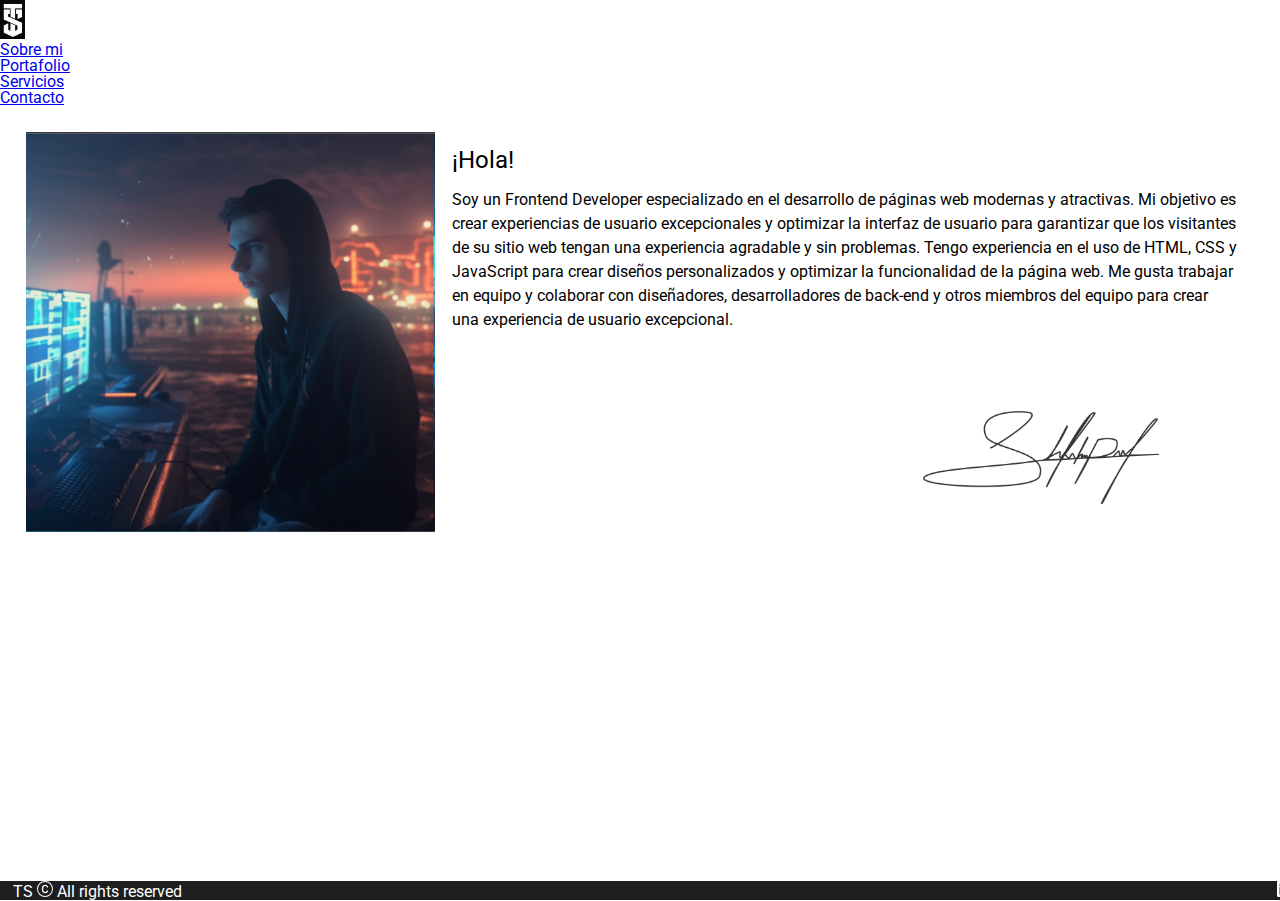
<file: index.html>
<!DOCTYPE html>
<html lang="en">
    <head>
        <meta charset="UTF-8">
        <meta name="viewport" content="width=device-width, initial-scale=1.0">
        <title>TS</title>
        <meta name="description" content="Descubre mi portafolio de frontend developer con proyectos innovadores, interfaces intuitivas y diseños impactantes. Transformo ideas en realidades digitales cautivadoras.">
        <meta name="keywords" content="Frontend developer, diseño web, desarrollo frontend, interfaces intuitivas, usabilidad, rendimiento, tecnologías de vanguardia, diseño responsivo, HTML, CSS, JavaScript, React, proyectos web, atractivo visual.">
        <meta name="author" content="Tadeo Speranza">
        <link rel="shortcut icon" href="./img/logo.webp" type="image/x-icon">
        <link href="https://fonts.googleapis.com/css2?family=Roboto&display=swap" rel="stylesheet">
        <link href="https://cdn.jsdelivr.net/npm/bootstrap@5.3.0/dist/css/bootstrap.min.css" rel="stylesheet" integrity="sha384-9ndCyUaIbzAi2FUVXJi0CjmCapSmO7SnpJef0486qhLnuZ2cdeRhO02iuK6FUUVM" crossorigin="anonymous">
        <link rel="stylesheet" href="./sass/main.css">
    </head>
    <body>
        <header>
            <ul class="nav nav-underline nav-fill bg-dark align-items-center"data-bs-theme="dark" >
                <li class="nav-item">
                    <a class="nav-link active" href="./index.html">
                        <img src="./img/logo.webp" alt="">
                    </a>
                </li>
                <li class="nav-item">
                    <a class="nav-link" href="./pages/sobreMi.html">Sobre mi</a>
                </li>
                <li class="nav-item">
                    <a class="nav-link" href="./pages/portafolio.html">Portafolio</a>
                </li>
                <li class="nav-item">
                    <a class="nav-link" href="./pages/servicios.html">Servicios</a>
                </li>
                <li class="nav-item">
                    <a class="nav-link" href="./pages/contacto.html">Contacto</a>
                </li>
            </ul>    
        </header>
        <main>
            <div class="mainTs">
                <div>
                    <img src="./img/ts.webp" alt="Programador futurista" id="img1Ts">
                </div>
                <div class="tsText">
                    <h1>¡Hola!</h1>
                    <p id="pTs"> 
                            Soy un Frontend Developer especializado en el desarrollo de   páginas web modernas y atractivas. Mi objetivo es crear experiencias de usuario excepcionales y optimizar la interfaz de usuario para garantizar que los visitantes de su sitio web tengan una experiencia agradable y sin problemas.
                            Tengo experiencia en el uso de HTML, CSS y JavaScript para crear diseños personalizados y optimizar la funcionalidad de la página web. Me gusta trabajar en equipo y colaborar con diseñadores, desarrolladores de back-end y otros miembros del equipo para crear una experiencia de usuario excepcional.
                    </p>     
                    <img src="./img/ts2.webp" alt="Firma digital" id="img2Ts">
                </div>
            </div>    
        </main>
        <footer>
            <div>
                <p>TS <svg xmlns="http://www.w3.org/2000/svg" width="16" height="16" fill="currentColor" class="bi bi-c-circle" viewBox="0 0 16 16">
                    <path d="M1 8a7 7 0 1 0 14 0A7 7 0 0 0 1 8Zm15 0A8 8 0 1 1 0 8a8 8 0 0 1 16 0ZM8.146 4.992c-1.212 0-1.927.92-1.927 2.502v1.06c0 1.571.703 2.462 1.927 2.462.979 0 1.641-.586 1.729-1.418h1.295v.093c-.1 1.448-1.354 2.467-3.03 2.467-2.091 0-3.269-1.336-3.269-3.603V7.482c0-2.261 1.201-3.638 3.27-3.638 1.681 0 2.935 1.054 3.029 2.572v.088H9.875c-.088-.879-.768-1.512-1.729-1.512Z"/>
                </svg> All rights reserved</p> 
            </div>   
            <div>
                <svg xmlns="http://www.w3.org/2000/svg" width="16" height="16"  class="bi bi-linkedin" viewBox="0 0 16 16">
                    <a xlink:href="https://www.linkedin.com/" target="_blank">
                     <path d="M0 1.146C0 .513.526 0 1.175 0h13.65C15.474 0 16 .513 16 1.146v13.708c0 .633-.526 1.146-1.175 1.146H1.175C.526 16 0 15.487 0 14.854V1.146zm4.943 12.248V6.169H2.542v7.225h2.401zm-1.2-8.212c.837 0 1.358-.554 1.358-1.248-.015-.709-.52-1.248-1.342-1.248-.822 0-1.359.54-1.359 1.248 0 .694.521 1.248 1.327 1.248h.016zm4.908 8.212V9.359c0-.216.016-.432.08-.586.173-.431.568-.878 1.232-.878.869 0 1.216.662 1.216 1.634v3.865h2.401V9.25c0-2.22-1.184-3.252-2.764-3.252-1.274 0-1.845.7-2.165 1.193v.025h-.016a5.54 5.54 0 0 1 .016-.025V6.169h-2.4c.03.678 0 7.225 0 7.225h2.4z"/ fill="white">
                    </a>
                </svg>
            </div>
        </footer>
    </body>
</html>
</file>
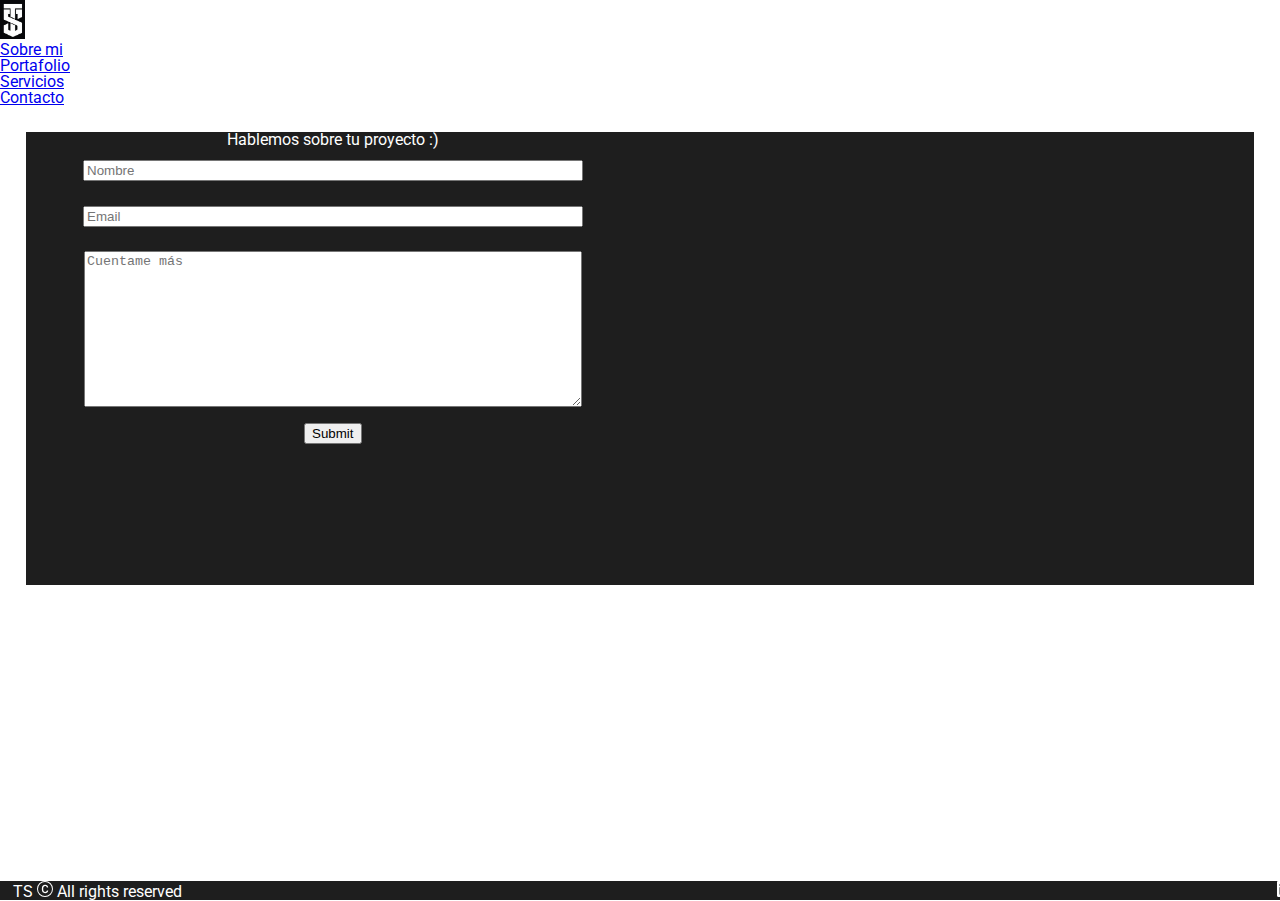
<file: pages/contacto.html>
<!DOCTYPE html>
<html lang="en">
    <head>
        <meta charset="UTF-8">
        <meta name="viewport" content="width=device-width, initial-scale=1.0">
        <title>Contacto</title>
        <meta name="description" content="Descubre mi portafolio de frontend developer con proyectos innovadores, interfaces intuitivas y diseños impactantes. Transformo ideas en realidades digitales cautivadoras.">
        <meta name="keywords" content="Frontend developer, diseño web, desarrollo frontend, interfaces intuitivas, usabilidad, rendimiento, tecnologías de vanguardia, diseño responsivo, HTML, CSS, JavaScript, React, proyectos web, atractivo visual.">
        <link rel="shortcut icon" href="../img/logo.webp" type="image/x-icon">
        <link href="https://fonts.googleapis.com/css2?family=Roboto&display=swap" rel="stylesheet">
        <link href="https://cdn.jsdelivr.net/npm/bootstrap@5.3.0/dist/css/bootstrap.min.css" rel="stylesheet" integrity="sha384-9ndCyUaIbzAi2FUVXJi0CjmCapSmO7SnpJef0486qhLnuZ2cdeRhO02iuK6FUUVM" crossorigin="anonymous">
        <link rel="stylesheet" href="../sass/main.css">
    </head>
    <body>
        <header>
            <ul class="nav nav-underline nav-fill bg-dark align-items-center"data-bs-theme="dark" >
                <li class="nav-item">
                    <a class="nav-link " href="../index.html">
                        <img src="../img/logo.webp" alt="">
                    </a>
                </li>
                <li class="nav-item">
                    <a class="nav-link" href="./sobreMi.html">Sobre mi</a>
                </li>
                <li class="nav-item">
                    <a class="nav-link" href="./portafolio.html">Portafolio</a>
                </li>
                <li class="nav-item">
                    <a class="nav-link" href="./servicios.html">Servicios</a>
                </li>
                <li class="nav-item">
                    <a class="nav-link active" href="./contacto.html">Contacto</a>
                </li>
            </ul>    
        </header>
        <main >
            <div class="mainC" >
                <div>
                    <h2>Hablemos sobre tu proyecto :) </h2>
                    <form action="#" >     
                        <div> 
                            <label for="#"></label>
                            <input class=form type="text" placeholder="Nombre" required>
                        </div>
                        <div>
                            <label for="#"></label>
                            <input class="form" type="text" placeholder="Email" required>
                        </div>
                        <div >
                            <label for="#"></label>
                            <textarea class="form" name="" id="" cols="30" rows="10"placeholder="Cuentame más" required></textarea>
                        </div> 
                        <div>
                            <input type="submit">
                        </div>
                    </form> 
                </div>
                <div>
                    <iframe src="https://www.google.com/maps/embed?pb=!1m18!1m12!1m3!1d3284.220470843678!2d-58.36914191114499!3d-34.59858609999999!2m3!1f0!2f0!3f0!3m2!1i1024!2i768!4f13.1!3m3!1m2!1s0x95a335a70c869363%3A0xcc7355f87c10d27f!2sMadero%20Office!5e0!3m2!1ses!2sar!4v1683401816298!5m2!1ses!2sar" width="600" height="450" style="border:0;" allowfullscreen="" loading="lazy" referrerpolicy="no-referrer-when-downgrade"></iframe>
                </div>
            </div>
        </main>
        <footer>
            <div>
                <p>TS <svg xmlns="http://www.w3.org/2000/svg" width="16" height="16" fill="currentColor" class="bi bi-c-circle" viewBox="0 0 16 16">
                    <path d="M1 8a7 7 0 1 0 14 0A7 7 0 0 0 1 8Zm15 0A8 8 0 1 1 0 8a8 8 0 0 1 16 0ZM8.146 4.992c-1.212 0-1.927.92-1.927 2.502v1.06c0 1.571.703 2.462 1.927 2.462.979 0 1.641-.586 1.729-1.418h1.295v.093c-.1 1.448-1.354 2.467-3.03 2.467-2.091 0-3.269-1.336-3.269-3.603V7.482c0-2.261 1.201-3.638 3.27-3.638 1.681 0 2.935 1.054 3.029 2.572v.088H9.875c-.088-.879-.768-1.512-1.729-1.512Z"/>
                </svg> All rights reserved</p> 
            </div>   
            <div>
                <svg xmlns="http://www.w3.org/2000/svg" width="16" height="16"  class="bi bi-linkedin" viewBox="0 0 16 16">
                    <a xlink:href="https://www.linkedin.com/" target="_blank">
                     <path d="M0 1.146C0 .513.526 0 1.175 0h13.65C15.474 0 16 .513 16 1.146v13.708c0 .633-.526 1.146-1.175 1.146H1.175C.526 16 0 15.487 0 14.854V1.146zm4.943 12.248V6.169H2.542v7.225h2.401zm-1.2-8.212c.837 0 1.358-.554 1.358-1.248-.015-.709-.52-1.248-1.342-1.248-.822 0-1.359.54-1.359 1.248 0 .694.521 1.248 1.327 1.248h.016zm4.908 8.212V9.359c0-.216.016-.432.08-.586.173-.431.568-.878 1.232-.878.869 0 1.216.662 1.216 1.634v3.865h2.401V9.25c0-2.22-1.184-3.252-2.764-3.252-1.274 0-1.845.7-2.165 1.193v.025h-.016a5.54 5.54 0 0 1 .016-.025V6.169h-2.4c.03.678 0 7.225 0 7.225h2.4z"/ fill="white">
                    </a>
                </svg>
            </div>
        </footer>
    </body>
</html>
</file>
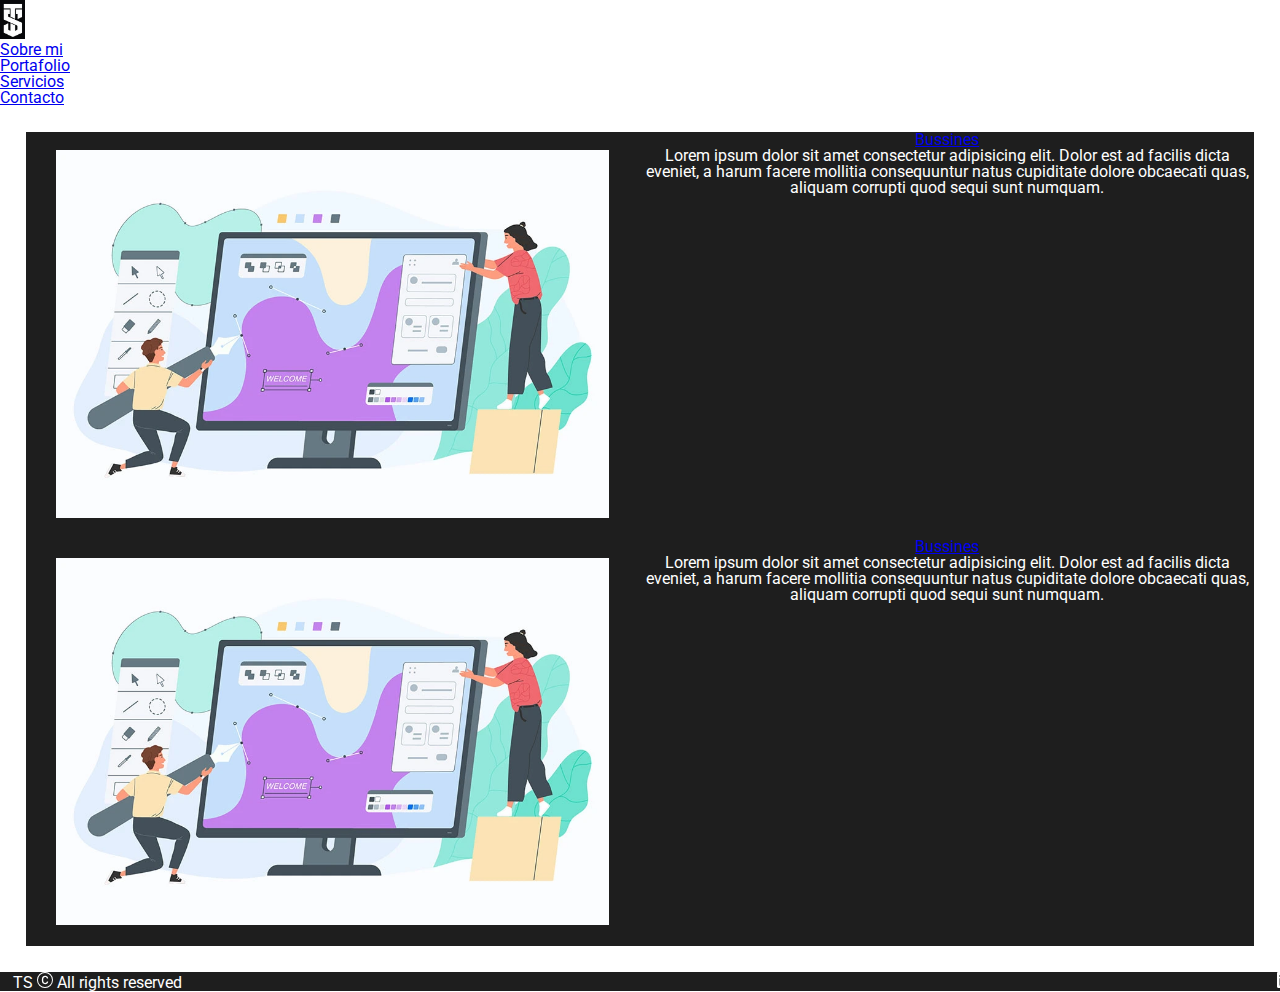
<file: pages/portafolio.html>
<!DOCTYPE html>
<html lang="en">
    <head>
        <meta charset="UTF-8">
        <meta name="viewport" content="width=device-width, initial-scale=1.0">
        <title>Portafolio</title>
        <meta name="description" content="Descubre mi portafolio de frontend developer con proyectos innovadores, interfaces intuitivas y diseños impactantes. Transformo ideas en realidades digitales cautivadoras.">
        <meta name="keywords" content="Frontend developer, diseño web, desarrollo frontend, interfaces intuitivas, usabilidad, rendimiento, tecnologías de vanguardia, diseño responsivo, HTML, CSS, JavaScript, React, proyectos web, atractivo visual.">
        <link rel="shortcut icon" href="../img/logo.webp" type="image/x-icon">
        <link href="https://fonts.googleapis.com/css2?family=Roboto&display=swap" rel="stylesheet">
        <link href="https://cdn.jsdelivr.net/npm/bootstrap@5.3.0/dist/css/bootstrap.min.css" rel="stylesheet" integrity="sha384-9ndCyUaIbzAi2FUVXJi0CjmCapSmO7SnpJef0486qhLnuZ2cdeRhO02iuK6FUUVM" crossorigin="anonymous">
        <link rel="stylesheet" href="../sass/main.css">
    </head>
    <body>
        <header>
            <ul class="nav nav-underline nav-fill bg-dark align-items-center"data-bs-theme="dark" >
                <li class="nav-item">
                    <a class="nav-link " href="../index.html">
                        <img src="../img/logo.webp" alt="">
                    </a>
                </li>
                <li class="nav-item">
                    <a class="nav-link" href="./sobreMi.html">Sobre mi</a>
                </li>
                <li class="nav-item">
                    <a class="nav-link active" href="./portafolio.html">Portafolio</a>
                </li>
                <li class="nav-item">
                    <a class="nav-link " href="./servicios.html">Servicios</a>
                </li>
                <li class="nav-item">
                    <a class="nav-link " href="./contacto.html">Contacto</a>
                </li>
            </ul>    
        </header>
        <main>
            <div class="mainP">
                <div>
                    <img src="../img/portafolio.webp" alt="imagen ejemplo">
                </div>
                <div>
                    <h2>
                        <a href="http://example.com/">Bussines</a>
                    </h2>
                    <p>Lorem ipsum dolor sit amet consectetur adipisicing elit. Dolor est ad facilis dicta eveniet, a harum facere mollitia consequuntur natus cupiditate dolore obcaecati quas, aliquam corrupti quod sequi sunt numquam.</p>
                </div>
                <div>
                    <img src="../img/portafolio.webp" alt="imagen ejemplo">
                </div>
                <div>
                    <h2>
                        <a href="http://example.com/">Bussines</a>
                    </h2>
                    <p>Lorem ipsum dolor sit amet consectetur adipisicing elit. Dolor est ad facilis dicta eveniet, a harum facere mollitia consequuntur natus cupiditate dolore obcaecati quas, aliquam corrupti quod sequi sunt numquam.</p>
                </div>
            </div>
        </main>
        <footer>
            <div>
                <p>TS <svg xmlns="http://www.w3.org/2000/svg" width="16" height="16" fill="currentColor" class="bi bi-c-circle" viewBox="0 0 16 16">
                    <path d="M1 8a7 7 0 1 0 14 0A7 7 0 0 0 1 8Zm15 0A8 8 0 1 1 0 8a8 8 0 0 1 16 0ZM8.146 4.992c-1.212 0-1.927.92-1.927 2.502v1.06c0 1.571.703 2.462 1.927 2.462.979 0 1.641-.586 1.729-1.418h1.295v.093c-.1 1.448-1.354 2.467-3.03 2.467-2.091 0-3.269-1.336-3.269-3.603V7.482c0-2.261 1.201-3.638 3.27-3.638 1.681 0 2.935 1.054 3.029 2.572v.088H9.875c-.088-.879-.768-1.512-1.729-1.512Z"/>
                </svg> All rights reserved</p> 
            </div>   
            <div>
                <svg xmlns="http://www.w3.org/2000/svg" width="16" height="16"  class="bi bi-linkedin" viewBox="0 0 16 16">
                    <a xlink:href="https://www.linkedin.com/" target="_blank">
                    <path d="M0 1.146C0 .513.526 0 1.175 0h13.65C15.474 0 16 .513 16 1.146v13.708c0 .633-.526 1.146-1.175 1.146H1.175C.526 16 0 15.487 0 14.854V1.146zm4.943 12.248V6.169H2.542v7.225h2.401zm-1.2-8.212c.837 0 1.358-.554 1.358-1.248-.015-.709-.52-1.248-1.342-1.248-.822 0-1.359.54-1.359 1.248 0 .694.521 1.248 1.327 1.248h.016zm4.908 8.212V9.359c0-.216.016-.432.08-.586.173-.431.568-.878 1.232-.878.869 0 1.216.662 1.216 1.634v3.865h2.401V9.25c0-2.22-1.184-3.252-2.764-3.252-1.274 0-1.845.7-2.165 1.193v.025h-.016a5.54 5.54 0 0 1 .016-.025V6.169h-2.4c.03.678 0 7.225 0 7.225h2.4z"/ fill="white">
                    </a>
                </svg>
            </div>
        </footer>
    </body>
</html>
</file>
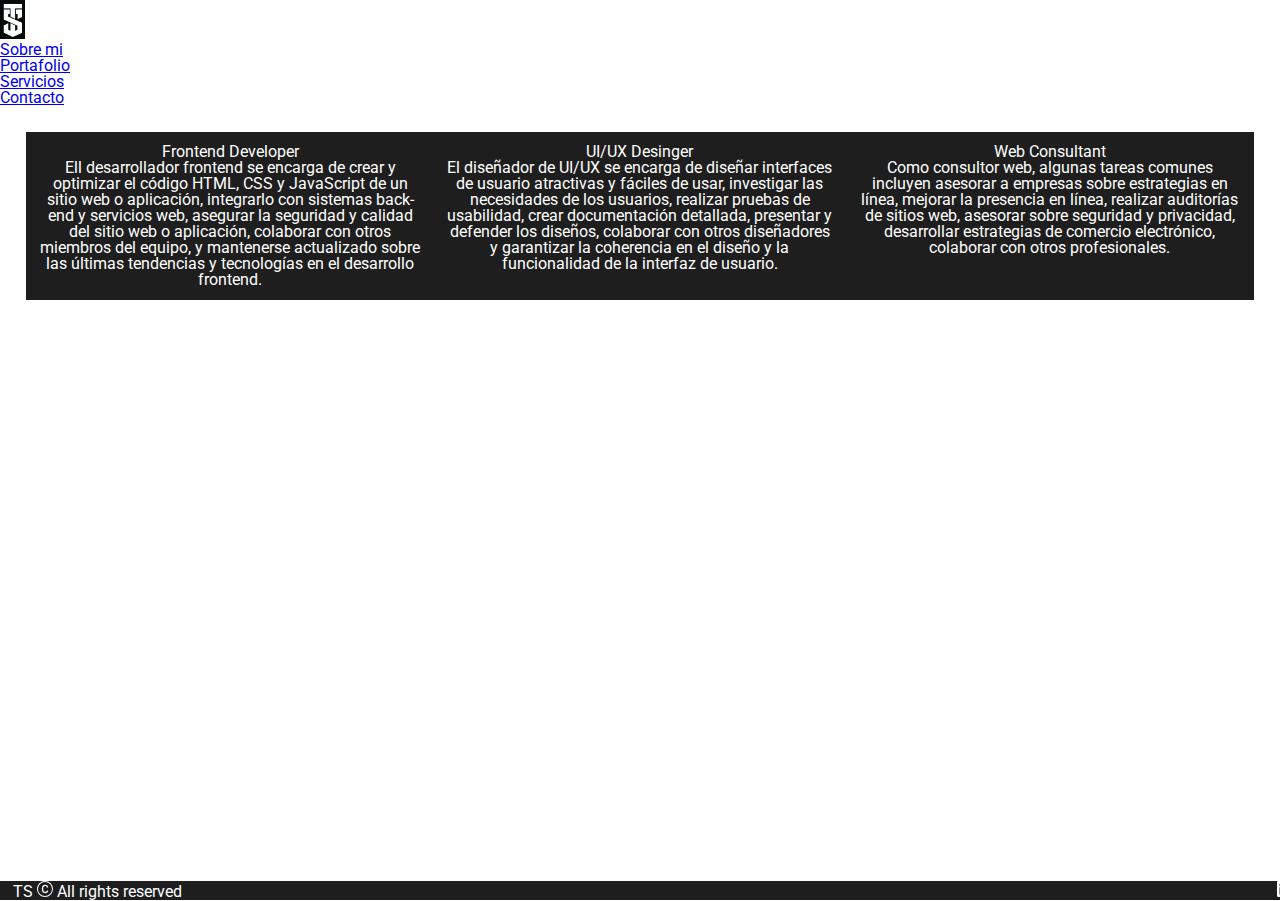
<file: pages/servicios.html>
<!DOCTYPE html>
<html lang="en">
    <head>
        <meta charset="UTF-8">
        <meta name="viewport" content="width=device-width, initial-scale=1.0">
        <title>Servicios</title>
        <meta name="description" content="Descubre mi portafolio de frontend developer con proyectos innovadores, interfaces intuitivas y diseños impactantes. Transformo ideas en realidades digitales cautivadoras.">
        <meta name="keywords" content="Frontend developer, diseño web, desarrollo frontend, interfaces intuitivas, usabilidad, rendimiento, tecnologías de vanguardia, diseño responsivo, HTML, CSS, JavaScript, React, proyectos web, atractivo visual.">
        <link rel="shortcut icon" href="../img/logo.webp" type="image/x-icon">
        <link href="https://fonts.googleapis.com/css2?family=Roboto&display=swap" rel="stylesheet">
        <link href="https://cdn.jsdelivr.net/npm/bootstrap@5.3.0/dist/css/bootstrap.min.css" rel="stylesheet" integrity="sha384-9ndCyUaIbzAi2FUVXJi0CjmCapSmO7SnpJef0486qhLnuZ2cdeRhO02iuK6FUUVM" crossorigin="anonymous">
        <link rel="stylesheet" href="../sass/main.css">
    </head>
    <body>
        <header>
            <ul class="nav nav-underline nav-fill bg-dark align-items-center"data-bs-theme="dark" >
                <li class="nav-item">
                    <a class="nav-link " href="../index.html">
                        <img src="../img/logo.webp" alt="">
                    </a>
                </li>
                <li class="nav-item">
                    <a class="nav-link" href="./sobreMi.html">Sobre mi</a>
                </li>
                <li class="nav-item">
                    <a class="nav-link" href="./portafolio.html">Portafolio</a>
                </li>
                <li class="nav-item">
                    <a class="nav-link active" href="./servicios.html">Servicios</a>
                </li>
                <li class="nav-item">
                    <a class="nav-link " href="./contacto.html">Contacto</a>
                </li>
            </ul>    
        </header>
        <main>
            <div class="mainSer">
                <div>
                    <h2>Frontend Developer</h2>
                    <p>Ell desarrollador frontend se encarga de crear y optimizar el código HTML, CSS y JavaScript de un sitio web o aplicación, integrarlo con sistemas back-end y servicios web, asegurar la seguridad y calidad del sitio web o aplicación, colaborar con otros miembros del equipo, y mantenerse actualizado sobre las últimas tendencias y tecnologías en el desarrollo frontend.</p>
                </div>
                <div>
                    <h2>UI/UX Desinger</h2>
                    <p>El diseñador de UI/UX se encarga de diseñar interfaces de usuario atractivas y fáciles de usar, investigar las necesidades de los usuarios, realizar pruebas de usabilidad, crear documentación detallada, presentar y defender los diseños, colaborar con otros diseñadores y garantizar la coherencia en el diseño y la funcionalidad de la interfaz de usuario.</p>
                </div>
                <div>
                    <h2>Web Consultant</h2>
                    <p>Como consultor web, algunas tareas comunes incluyen asesorar a empresas sobre estrategias en línea, mejorar la presencia en línea, realizar auditorías de sitios web, asesorar sobre seguridad y privacidad, desarrollar estrategias de comercio electrónico, colaborar con otros profesionales.</p>
                </div>
            </div>
        </main>
        <footer>
            <div>
                <p>TS <svg xmlns="http://www.w3.org/2000/svg" width="16" height="16" fill="currentColor" class="bi bi-c-circle" viewBox="0 0 16 16">
                    <path d="M1 8a7 7 0 1 0 14 0A7 7 0 0 0 1 8Zm15 0A8 8 0 1 1 0 8a8 8 0 0 1 16 0ZM8.146 4.992c-1.212 0-1.927.92-1.927 2.502v1.06c0 1.571.703 2.462 1.927 2.462.979 0 1.641-.586 1.729-1.418h1.295v.093c-.1 1.448-1.354 2.467-3.03 2.467-2.091 0-3.269-1.336-3.269-3.603V7.482c0-2.261 1.201-3.638 3.27-3.638 1.681 0 2.935 1.054 3.029 2.572v.088H9.875c-.088-.879-.768-1.512-1.729-1.512Z"/>
                </svg> All rights reserved</p> 
            </div>   
            <div>
                <svg xmlns="http://www.w3.org/2000/svg" width="16" height="16"  class="bi bi-linkedin" viewBox="0 0 16 16">
                    <a xlink:href="https://www.linkedin.com/" target="_blank">
                    <path d="M0 1.146C0 .513.526 0 1.175 0h13.65C15.474 0 16 .513 16 1.146v13.708c0 .633-.526 1.146-1.175 1.146H1.175C.526 16 0 15.487 0 14.854V1.146zm4.943 12.248V6.169H2.542v7.225h2.401zm-1.2-8.212c.837 0 1.358-.554 1.358-1.248-.015-.709-.52-1.248-1.342-1.248-.822 0-1.359.54-1.359 1.248 0 .694.521 1.248 1.327 1.248h.016zm4.908 8.212V9.359c0-.216.016-.432.08-.586.173-.431.568-.878 1.232-.878.869 0 1.216.662 1.216 1.634v3.865h2.401V9.25c0-2.22-1.184-3.252-2.764-3.252-1.274 0-1.845.7-2.165 1.193v.025h-.016a5.54 5.54 0 0 1 .016-.025V6.169h-2.4c.03.678 0 7.225 0 7.225h2.4z"/ fill="white">
                    </a>
                </svg>
            </div>
        </footer>
    </body>
</html>
</file>
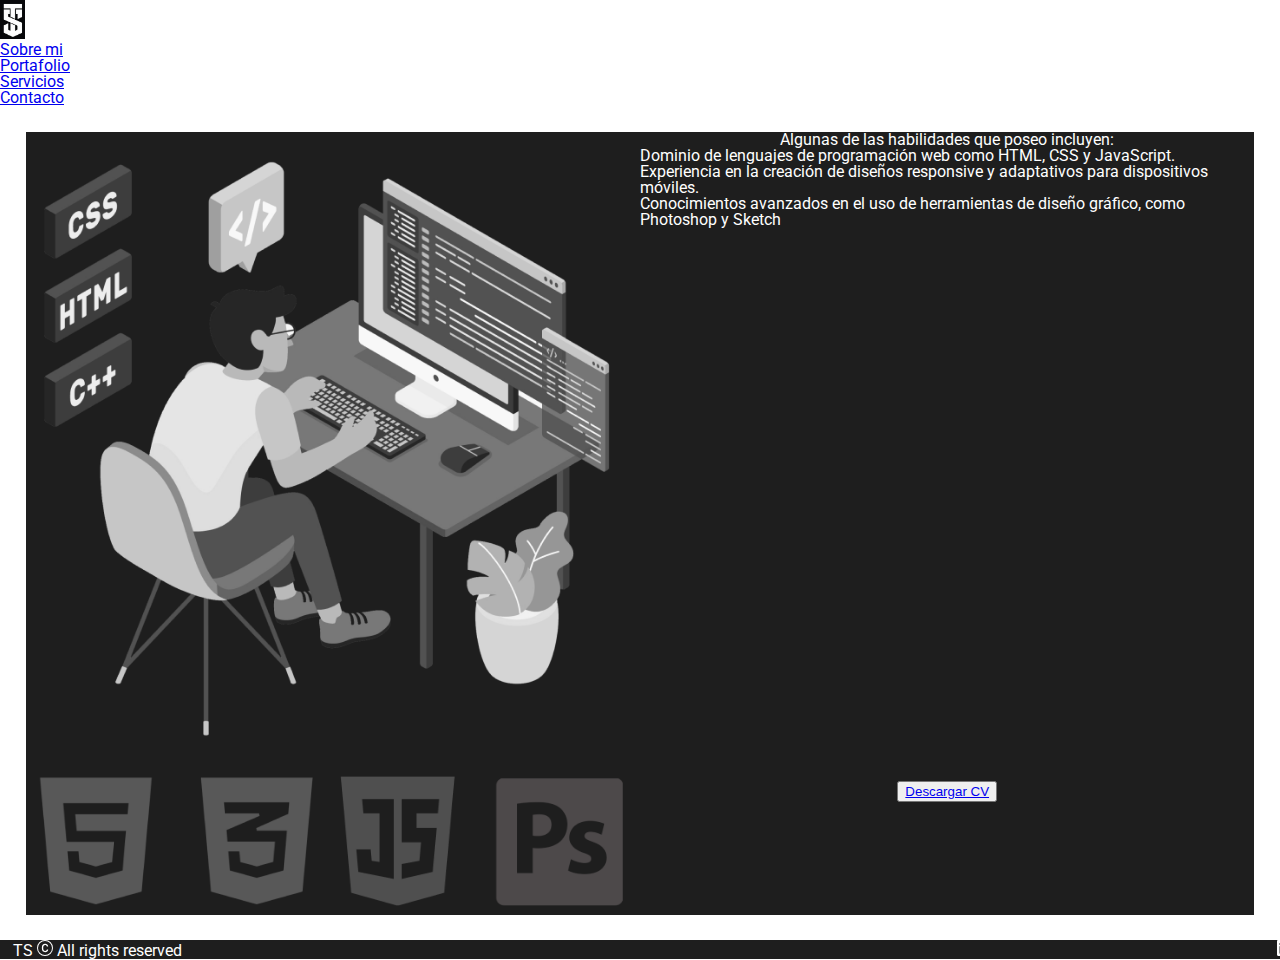
<file: pages/sobreMi.html>
<!DOCTYPE html>
<html lang="en">
    <head>
        <meta charset="UTF-8">
        <meta name="viewport" content="width=device-width, initial-scale=1.0">
        <title>Sobre Mi</title>
        <meta name="description" content="Descubre mi portafolio de frontend developer con proyectos innovadores, interfaces intuitivas y diseños impactantes. Transformo ideas en realidades digitales cautivadoras.">
        <meta name="keywords" content="Frontend developer, diseño web, desarrollo frontend, interfaces intuitivas, usabilidad, rendimiento, tecnologías de vanguardia, diseño responsivo, HTML, CSS, JavaScript, React, proyectos web, atractivo visual.">
        <link rel="shortcut icon" href="../img/logo.webp" type="image/x-icon">
        <link href="https://fonts.googleapis.com/css2?family=Roboto&display=swap" rel="stylesheet">
        <link href="https://cdn.jsdelivr.net/npm/bootstrap@5.3.0/dist/css/bootstrap.min.css" rel="stylesheet" integrity="sha384-9ndCyUaIbzAi2FUVXJi0CjmCapSmO7SnpJef0486qhLnuZ2cdeRhO02iuK6FUUVM" crossorigin="anonymous">
        <link rel="stylesheet" href="../sass/main.css">
    </head>
    <body>
        <header>
            <ul class="nav nav-underline nav-fill bg-dark align-items-center"data-bs-theme="dark" >
                <li class="nav-item">
                    <a class="nav-link " href="../index.html">
                        <img src="../img/logo.webp" alt="">
                    </a>
                </li>
                <li class="nav-item">
                    <a class="nav-link active" href="./sobreMi.html">Sobre mi</a>
                </li>
                <li class="nav-item">
                    <a class="nav-link" href="./portafolio.html">Portafolio</a>
                </li>
                <li class="nav-item">
                    <a class="nav-link " href="./servicios.html">Servicios</a>
                </li>
                <li class="nav-item">
                    <a class="nav-link " href="./contacto.html">Contacto</a>
                </li>
            </ul>    
        </header>
        <main>
            <div class="mainSo">
                <div>
                    <img src="../img/sobreMi1.webp" alt="Persona frente a una computadora" id="img1So">
                </div>
                <div>
                    <h2>Algunas de las habilidades que poseo incluyen:</h2> 
                    <ul>
                        <li>Dominio de lenguajes de programación web como HTML, CSS y JavaScript.</li>
                        <li>Experiencia en la creación de diseños responsive y adaptativos para dispositivos móviles.</li>
                        <li>Conocimientos avanzados en el uso de herramientas de diseño gráfico, como Photoshop y Sketch</li> 
                    </ul>  
                </div>
                <div>
                    <img src="../img/sobreMi2.webp" alt="Logo html,css,js,ps" id="img2So">
                </div>
                <div>
                    <button>
                        <a href="./sobreMi.html" download="CV"> Descargar CV</a>
                    </buttons>
                </div>
            </div>
        </main>
        <footer>
            <div>
                <p>TS <svg xmlns="http://www.w3.org/2000/svg" width="16" height="16" fill="currentColor" class="bi bi-c-circle" viewBox="0 0 16 16">
                    <path d="M1 8a7 7 0 1 0 14 0A7 7 0 0 0 1 8Zm15 0A8 8 0 1 1 0 8a8 8 0 0 1 16 0ZM8.146 4.992c-1.212 0-1.927.92-1.927 2.502v1.06c0 1.571.703 2.462 1.927 2.462.979 0 1.641-.586 1.729-1.418h1.295v.093c-.1 1.448-1.354 2.467-3.03 2.467-2.091 0-3.269-1.336-3.269-3.603V7.482c0-2.261 1.201-3.638 3.27-3.638 1.681 0 2.935 1.054 3.029 2.572v.088H9.875c-.088-.879-.768-1.512-1.729-1.512Z"/>
                </svg> All rights reserved</p> 
            </div>   
            <div>
                <svg xmlns="http://www.w3.org/2000/svg" width="16" height="16"  class="bi bi-linkedin" viewBox="0 0 16 16">
                    <a xlink:href="https://www.linkedin.com/" target="_blank">
                    <path d="M0 1.146C0 .513.526 0 1.175 0h13.65C15.474 0 16 .513 16 1.146v13.708c0 .633-.526 1.146-1.175 1.146H1.175C.526 16 0 15.487 0 14.854V1.146zm4.943 12.248V6.169H2.542v7.225h2.401zm-1.2-8.212c.837 0 1.358-.554 1.358-1.248-.015-.709-.52-1.248-1.342-1.248-.822 0-1.359.54-1.359 1.248 0 .694.521 1.248 1.327 1.248h.016zm4.908 8.212V9.359c0-.216.016-.432.08-.586.173-.431.568-.878 1.232-.878.869 0 1.216.662 1.216 1.634v3.865h2.401V9.25c0-2.22-1.184-3.252-2.764-3.252-1.274 0-1.845.7-2.165 1.193v.025h-.016a5.54 5.54 0 0 1 .016-.025V6.169h-2.4c.03.678 0 7.225 0 7.225h2.4z"/ fill="white">
                    </a>
                </svg>
            </div>
        </footer>
    </body>
</html>
</file>
<file: sass/main.css>
html, body, div, span, applet, object, iframe, h1, h2, h3, h4, h5, h6, p, blockquote, pre, a, abbr, acronym, address, big, cite, code, del, dfn, em, img, ins, kbd, q, s, samp, small, strike, strong, sub, sup, tt, var, b, u, i, center, dl, dt, dd, ol, ul, li, fieldset, form, label, legend, table, caption, tbody, tfoot, thead, tr, th, td, article, aside, canvas, details, embed, figure, figcaption, footer, header, hgroup, menu, nav, output, ruby, section, summary, time, mark, audio, video {
  margin: 0;
  padding: 0;
  border: 0;
  font-size: 100%;
  font: inherit;
  vertical-align: baseline;
}

article, aside, details, figcaption, figure,
footer, header, hgroup, menu, nav, section {
  display: block;
}

body {
  line-height: 1;
}

ol, ul {
  list-style: none;
}

blockquote, q {
  quotes: none;
}

blockquote:before, blockquote:after,
q:before, q:after {
  content: "";
  content: none;
}

table {
  border-collapse: collapse;
  border-spacing: 0;
}

html, body {
  height: 100%;
  margin: 0;
  padding: 0;
}

body {
  display: flex;
  flex-direction: column;
}

main {
  flex: 1;
}

.tsText {
  margin: 2%;
}

#img1Ts {
  width: 100%;
  height: 400px;
}

#img2Ts {
  width: 30%;
  height: auto;
  position: relative;
  float: right;
  margin-right: 1%;
  margin-top: 9%;
  margin-bottom: 9%;
}

#pTs {
  margin-top: 2%;
  width: 100%;
  height: auto;
  line-height: 1.5;
}

h1 {
  font-size: 24px;
}

.mainC {
  background-color: #1e1e1e;
  color: white;
  margin: 2%;
  display: grid;
  grid-template-columns: 1fr 1fr;
  text-align: center;
}

.form {
  width: 80%;
  margin: 2%;
}

iframe {
  width: 98%;
}

.mainSer {
  background-color: #1e1e1e;
  color: white;
  margin: 2%;
}
.mainSer div {
  margin: 3%;
  text-align: center;
}

.mainSo {
  background-color: #1e1e1e;
  color: white;
  margin: 2%;
  text-align: center;
}

#img1So {
  width: 98%;
}

ul {
  text-align: start;
}

#img2So {
  width: 98%;
  height: 20%;
}

button {
  margin-bottom: 5%;
  margin-top: 3%;
}

.mainP {
  background-color: #1e1e1e;
  color: white;
  margin: 2%;
  text-align: center;
}
.mainP img {
  margin: 3%;
  width: 90%;
}

@media (min-width: 768px) {
  .mainTs {
    display: grid;
    grid-template-columns: 1fr 2fr;
    background-color: white;
    padding: 2%;
  }
  #img2Ts {
    margin-right: 10%;
    margin-top: 10%;
  }
  .mainSer {
    display: grid;
    grid-template-columns: 1fr 1fr 1fr;
  }
  .mainSo {
    display: grid;
    grid-template-columns: 1fr 1fr;
  }
  #img2So {
    height: auto;
  }
  .mainP {
    display: grid;
    grid-template-columns: 1fr 1fr;
  }
}
@media (max-width: 768px) {
  .mainC {
    display: block;
  }
}
footer {
  display: flex;
  flex-wrap: nowrap;
  justify-content: space-between;
  align-items: center;
  background-color: #1e1e1e;
  color: white;
  padding-left: 1%;
  padding-right: 1%;
  width: 100%;
}

html {
  font-family: "Roboto", sans-serif;
}

header img {
  width: 25px;
}/*# sourceMappingURL=main.css.map */
</file>
